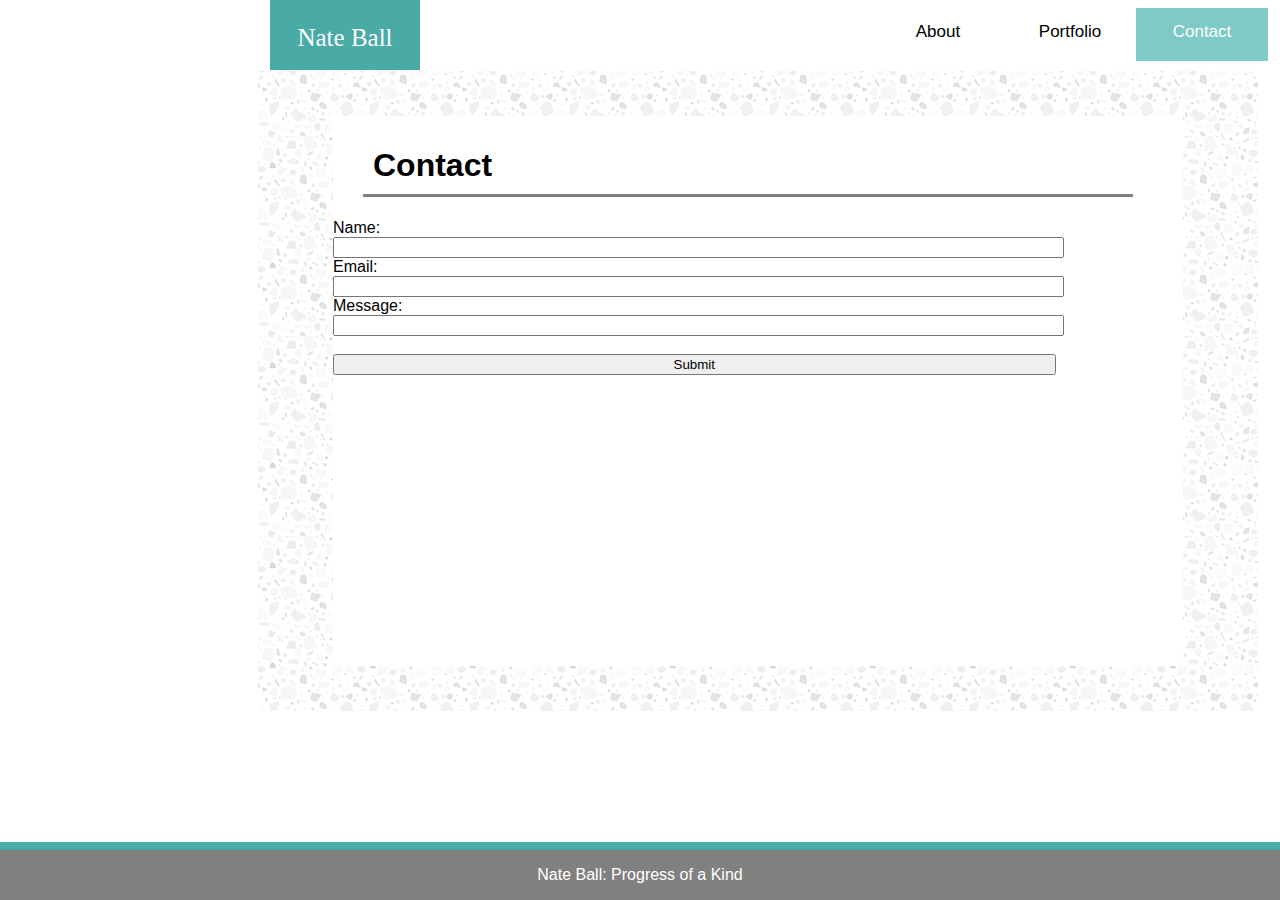
<file: contact.html>
<!DOCTYPE html>
<html lang="en-us">

<head>
    <meta charset="utf-8" />
    <meta http-equiv="X-UA-Compatible" content="IE=edge">
    <title>Nate Ball</title>
    <meta name="viewport" content="width=device-width, initial-scale=1">
    <link rel="stylesheet" href="assets/css/contact.css">
    
</head>

<body>

    <div class="topnav">
        <a class="active" href="#home">Contact</a>
        <a href="portfolio.html">Portfolio</a>
        <a href="index.html">About</a>
        
    </div>

    <div id="NateBall">
            Nate Ball <br>
    </div>

    <div class="wrapper">
       
        <section id="content">
    
                <h1>Contact</h1>

                    <form action="/action_page.php">
                        Name:<br>
                        <input type="text" name="name" value="">
                        <br>
                        Email:<br>
                        <input type="text" name="email" value="">
                        <br>
                        Message:<br>
                        <input type="text" name="message" value="">
                        <br><br>
                        <input type="submit" value="Submit">
                    </form>
                 
        </section>
    
    </div>
    
    <div class="footer">
        <p>Nate Ball: Progress of a Kind</p>
    </div>

    </body>
</html>
</file>
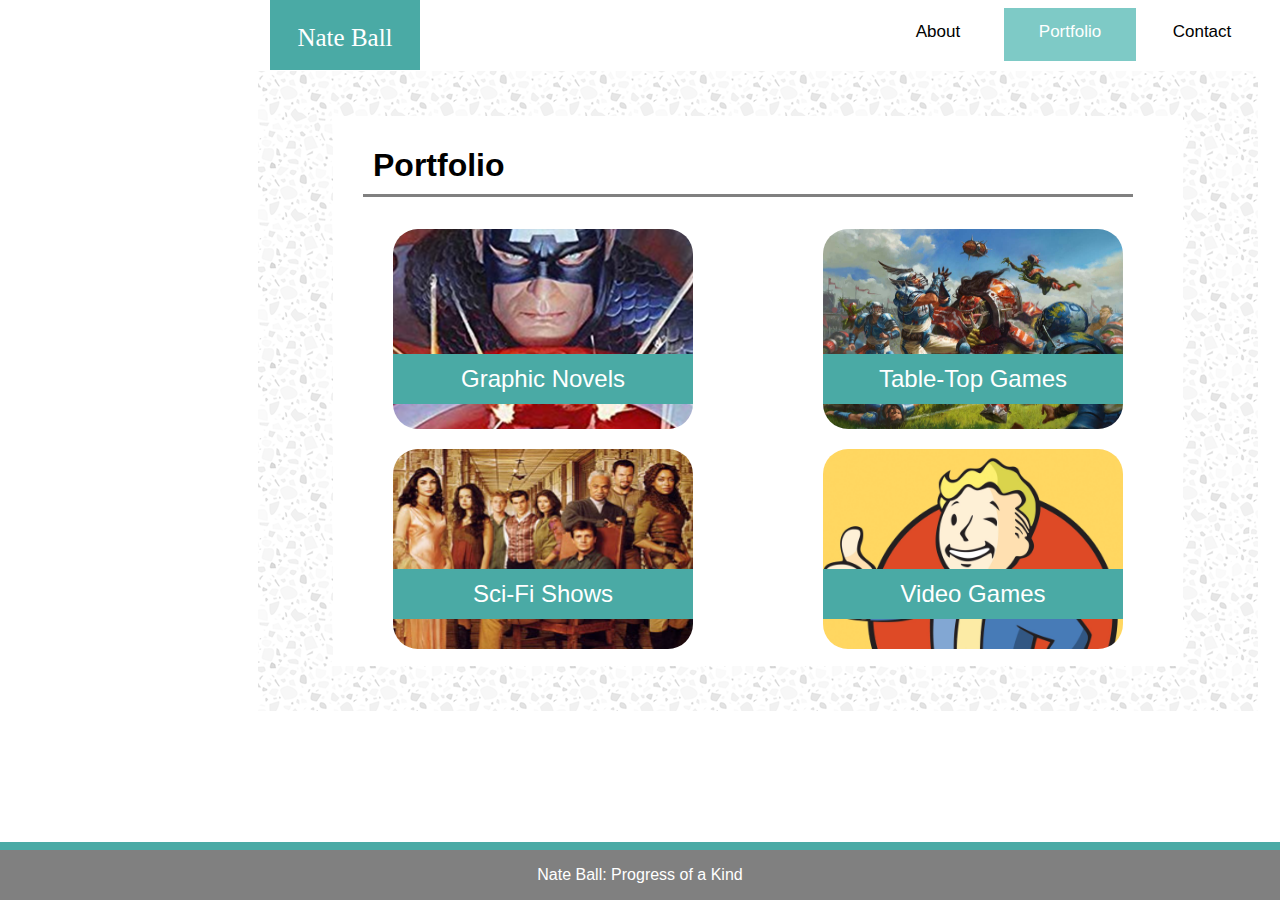
<file: portfolio.html>
<!DOCTYPE html>
<html lang="en-us">

<head>
    <meta charset="utf-8" />
    <meta http-equiv="X-UA-Compatible" content="IE=edge">
    <title>Nate Ball</title>
    <meta name="viewport" content="width=device-width, initial-scale=1">
    <link rel="stylesheet" href="assets/css/portfolio.css">
    
</head>

<body>

    <div class="topnav">
        <a href="contact.html">Contact</a>
        <a class="active" href="#home">Portfolio</a>
        <a href="index.html">About</a>
      
        </div>

    <div id="NateBall">
            Nate Ball <br>
    </div>

    <div class="wrapper">
       
        <section id="content">
    
                <h1>Portfolio</h1>

                    <div class="container">              

                        <div id= "Cap">
                            <div id= "CapText">Graphic Novels</div>
                        </div>

                        <div id= "BB"></div>
                            <div id="BBText">Table-Top Games</div>
                        
                        <div id= "Fly">
                            <div id="FlyText">Sci-Fi Shows</div>
                        </div>

                        <div id= "Fall"></div>
                            <div id="FallText">Video Games</div>
                        </div>

        </section>
    
        </div>
    
    <div class="footer">
        <p>Nate Ball: Progress of a Kind</p>
    </div>

    </body>
    </html>
</file>
<file: assets/css/contact.css>
* {
    width: auto;
}

body {
    font-family: Arial, Helvetica, sans-serif;
    width: 960px;
}

/* Top Header Label with Name */
#NateBall {
    font-family: Georgia, 'Times New Roman', Times, serif;
    font-size: 25px;
    background: #4aaaa5;
    border-color: #cccccc;
    position: absolute;
    float: left;
    left: 270px;
    top: 0;
    color: white;
    width: 150px;
    height: 70px;
    text-align: center;
    line-height: 75px;
}

/* Container behind the Section */
.wrapper {
    width: 960px;
    height: 600px;
    margin: 0 auto;
    padding: 20px;
    background: url("../images/light-grey-terrazzo.png");
    background-color: #cccccc;
    position: relative;
    left: 250px;
    top: 10px;
    
 }

 /* Section that holds "Contact" and "Form" */
section {
    background-color: white;
    height: 550px;
    width: 850px;
    margin: auto;
    position: absolute;
    left: 75px;
    top: 45px; 
    
}

h1 {
    border-bottom: gray;
    padding: 10px;
    border-bottom-style: solid;
    left: 30px;
    position: relative;
    border-spacing: 10px;
    width: 750px;
}

/* My Face on the Site */
 img {
     width: 200px;
     height: 200px;
     float: left;
     margin: 20px;
 }


 /* The top navigation buttons */
 .topnav {
    background-color: white;
    overflow: hidden; 
    left: 300px;
    position: relative;
}

.topnav a {
    float: right;
    color: black;
    text-align: center;
    padding: 14px 16px;
    text-decoration: none;
    font-size: 17px;
    width: 100px;
    height: 25px;
}

.topnav a:hover {
    background-color: #4aaaa5;
    color:white;
}

.topnav a.active {
    background-color: #7ecac6;
    color: white;
}

.footer {
    position: fixed;
    left: 0;
    right: 0;
    bottom: 0;
    width: auto;
    background-color: grey;
    color: white;
    font-family: 'Arial', 'Helvetica Neue', Helvetica, sans-serif;
    text-align: center;
    border-top: 8px solid #4aaaa5
}

/* ClearFix */
.clearfix::after {
    content: "";
    clear: both;
    display: table;
}

input {
    width: 85%;
}
</file>
<file: assets/css/portfolio.css>
* {
    width: auto;
}

body {
    font-family: Arial, Helvetica, sans-serif;
    width:960px;
}

#NateBall {
    font-family: Georgia, 'Times New Roman', Times, serif;
    font-size: 25px;
    background: #4aaaa5;
    border-color: #cccccc;
    position: absolute;
    float: left;
    left: 270px;
    top: 0;
    color: white;
    width: 150px;
    height: 70px;
    text-align: center;
    line-height: 75px;
}

/* Container behind the Section */
.wrapper {
    width: 960px;
    height: 600px;
    margin: 0 auto;
    padding: 20px;
    background: url("../images/light-grey-terrazzo.png");
    background-color: #cccccc;
    position: relative;
    left: 250px;
    top: 10px;
    
 }

 /* Section that holds "About Me", face image, and paragraphs */
section {
    background-color: white;
    height: 550px;
    width: 850px;
    margin: auto;
    position: absolute;
    left: 75px;
    top: 45px; 
    
}

h1 {
    border-bottom: gray;
    padding: 10px;
    border-bottom-style: solid;
    left: 30px;
    position: relative;
    border-spacing: 10px;
    width: 750px;
}

 /* The top navigation buttons */
 .topnav {
    background-color: white;
    overflow: hidden; 
    left: 300px;
    position: relative;
}

.topnav a {
    float: right;
    color: black;
    text-align: center;
    padding: 14px 16px;
    text-decoration: none;
    font-size: 17px;
    width: 100px;
    height: 25px;
}

.topnav a:hover {
    background-color: #4aaaa5;
    color:white;
}

.topnav a.active {
    background-color: #7ecac6;
    color: white;
}

.container {
    position: absolute;
}

#Cap {
    border-radius: 25px;
    background-image: url("../images/Cap.png");
    background-repeat: no-repeat;
    background-size: auto;
    background-position: center;
    width: 300px;
    height: 200px;
    margin: 10px 60px;
    float: left;
}

#CapText {
    width: 300px;
    height: 50px;
    background-color: #4aaaa5;
    font-size: 24px;
    font-family: 'Arial', 'Helvetica Neue', Helvetica, sans-serif;
    color: white;
    top: 135px;
    position: absolute;
    text-align: center;
    line-height: 50px;
}

#BB {
    border-radius: 25px;
    background-image: url("../images/bbowl.png");
    background-repeat: no-repeat;
    background-size: 300px 200px;
    background-position: center;
    width: 300px;
    height: 200px;
    margin: 10px 60px;
    float: right;
}

#BBText {
    width: 300px;
    height: 50px;
    background-color: #4aaaa5;
    font-size: 24px;
    font-family: 'Arial', 'Helvetica Neue', Helvetica, sans-serif;
    color: white;
    top: 135px;
    left: 490px;
    position: absolute;
    text-align: center;
    line-height: 50px;
}

#Fly {
    border-radius: 25px;
    background-image: url("../images/firefly.png");
    background-repeat: no-repeat;
    background-size: 300px 200px;
    background-position: center;
    width: 300px;
    height: 200px;
    margin: 10px 60px;
    float: left;
}

#FlyText {
    width: 300px;
    height: 50px;
    background-color: #4aaaa5;
    font-size: 24px;
    font-family: 'Arial', 'Helvetica Neue', Helvetica, sans-serif;
    color: white;
    top: 350px;
    position: absolute;
    text-align: center;
    line-height: 50px;
}

#Fall {
    border-radius: 25px;
    background-image: url("../images/falloutboy.png");
    background-repeat: no-repeat;
    background-size: 300px 300px;
    background-position: top center;
    width: 300px;
    height: 200px;
    margin: 10px 60px;
    float: right;
}

#FallText {
    width: 300px;
    height: 50px;
    background-color: #4aaaa5;
    font-size: 24px;
    font-family: 'Arial', 'Helvetica Neue', Helvetica, sans-serif;
    color: white;
    top: 350px;
    left: 490px;
    position: absolute;
    text-align: center;
    line-height: 50px;
}

.footer {
    position: fixed;
    left: 0;
    bottom: 0;
    width: 100%;
    background-color: grey;
    color: white;
    font-family: 'Arial', 'Helvetica Neue', Helvetica, sans-serif;
    text-align: center;
    border-top: 8px solid #4aaaa5
}


/* ClearFix */
.clearfix::after {
    content: "";
    clear: both;
    display: table;
}
</file>
